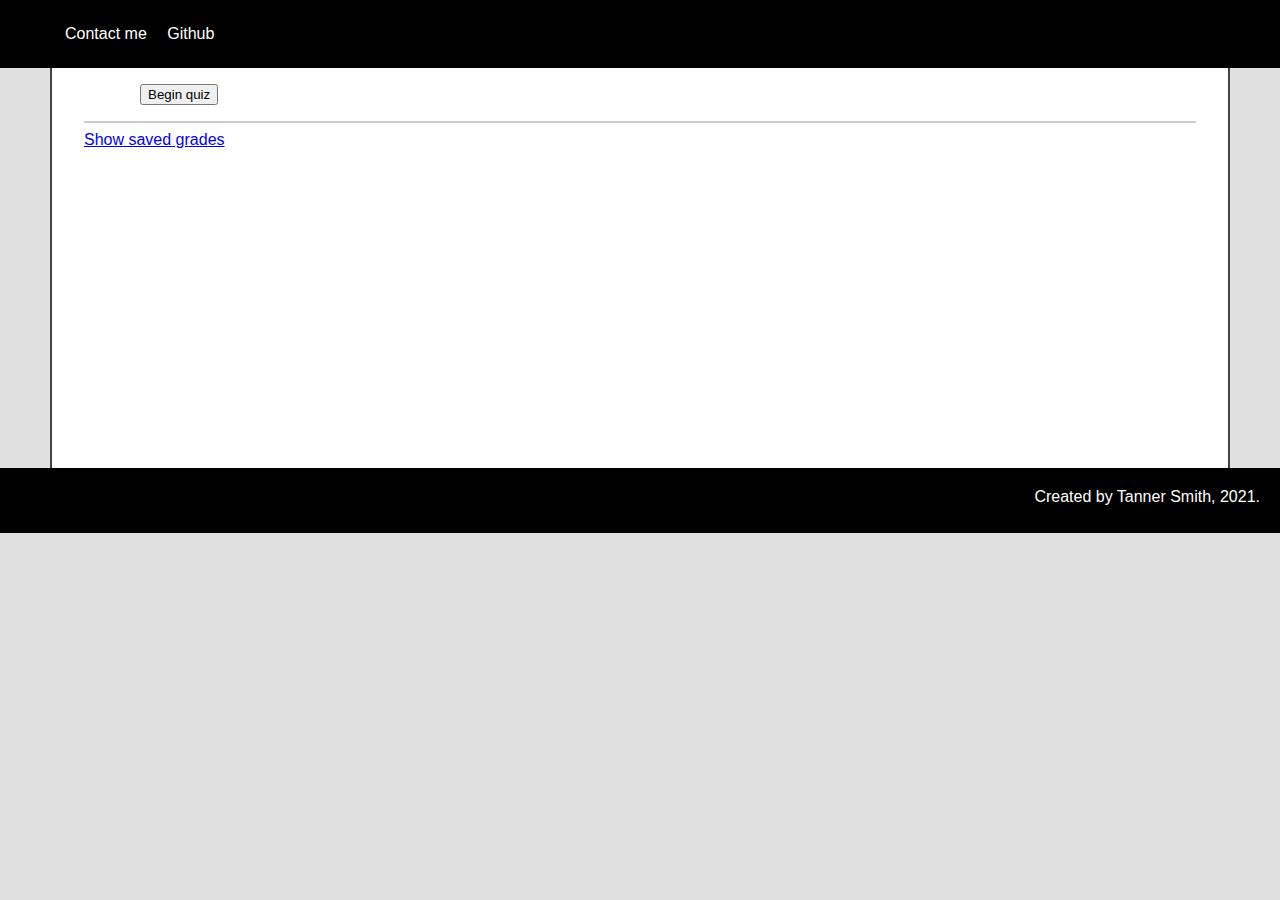
<file: index.html>
<!DOCTYPE html>
<html lang="en">

<head>
  <meta charset="UTF-8">
  <meta name="viewport" content="width=device-width, initial-scale=1.0">
  <meta http-equiv="X-UA-Compatible" content="ie=edge">
  <title>Spanish Quiz</title>
  <link rel="stylesheet" href="./assets/css/style.css">
</head>
  <body>
    <header class="black-nav-bar">
      <ul>
        <li><a href="mailto:tannerlucassmith@gmail.com">Contact me</a></li>
        <li><a href="https://www.github.com/tannerlsmith">Github</a></li>
      </ul>
    </header>

    <main class="main-content">
      <div class="main-nav-bar">
        <ul>
          <button id="start-btn">Begin quiz</button>
          <li id="timer" class="hide"></li>
        </ul>
        <hr>
        <a href="highscore.html" id="hs-link">Show saved grades</a>


      </div>

      <section class="exam-sheet">
        <!-- Questions show -->
      </section>

      <section class="end-quiz">
        <h1>End Quiz</h1>
        <h4 id="show-score"></h4>
        <div class="final-section">
          <form id="form">
            <label>Type initials to save your grade: <input id='save-initials' type='text'></label>
          </form>
        </div>
        <button id="enter-highscores">Save Grade</button>
        <button id="restart-button">Retake Quiz</button>
      </section>

    </main>
    
    <footer class="black-footer-bar">
      <div class="footer">Created by Tanner Smith, 2021.</div>
    </footer>  
  </body>
  
  
  
  <script src="./assets/js/script.js"></script>
</html>
</file>
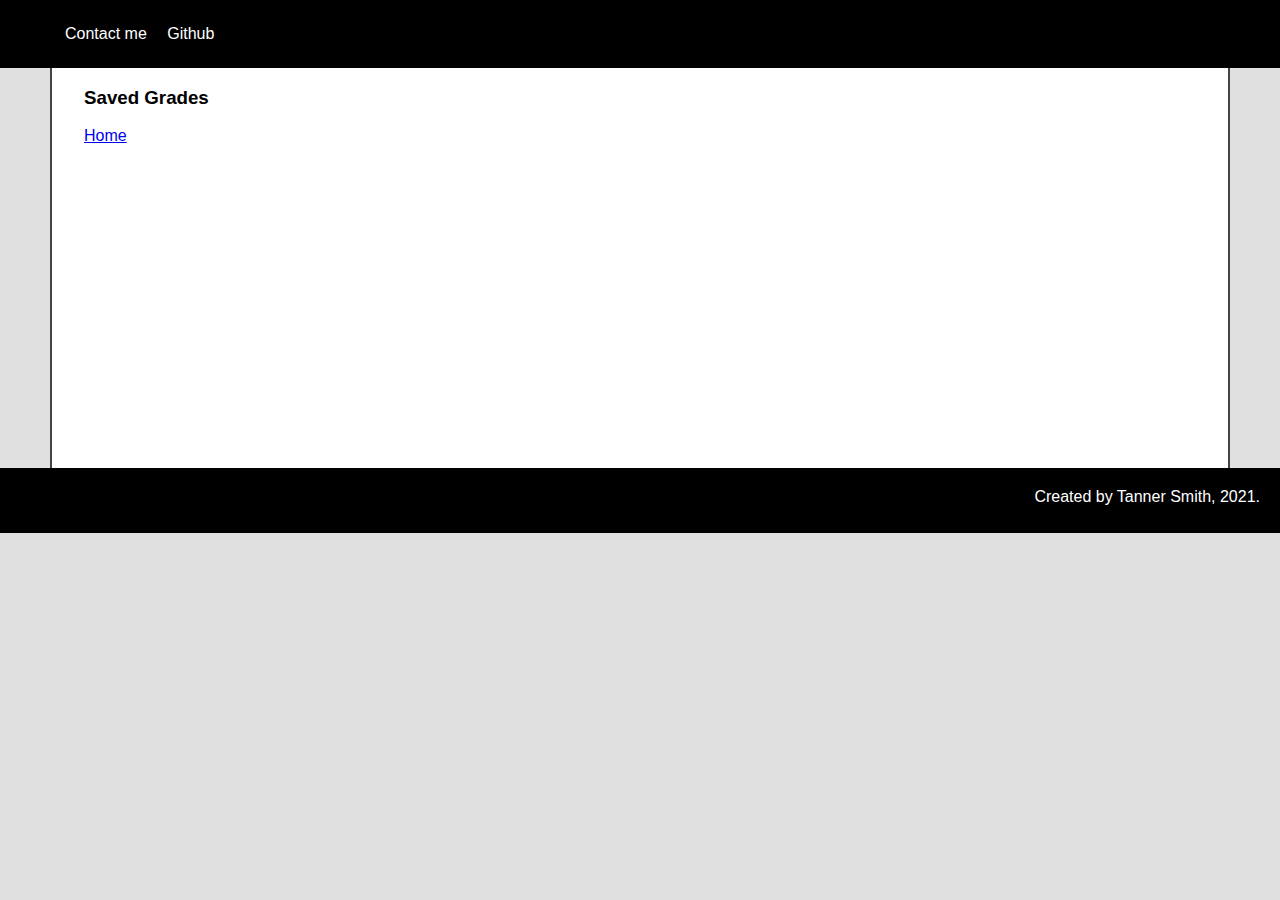
<file: highscore.html>
<!DOCTYPE html>
<html lang="en">
<head>
    <meta charset="UTF-8">
    <meta http-equiv="X-UA-Compatible" content="IE=edge">
    <meta name="viewport" content="width=device-width, initial-scale=1.0">
    <title>HighScores</title>
    <link rel="stylesheet" href="./assets/css/style.css">

</head>
<body>
    <header class="black-nav-bar">
        <ul>
            <li><a href="mailto:tannerlucassmith@gmail.com">Contact me</a></li>
            <li><a href="https://www.github.com/tannerlsmith">Github</a></li>
        </ul>
    </header>
    <main class="main-content">

        <div class="highscores-page">
            <h3>Saved Grades</h3>
            <a href="index.html" id="hs-link">Home</a>
            <div id="show-highscores">

            </div>
        </div>
    </main>
    <footer class="black-footer-bar">
        <div class="footer">Created by Tanner Smith, 2021.</div>
    </footer>  
  

    <script src="./assets/js/highScores.js"></script>
</body>
</html>
</file>
<file: assets/css/style.css>
* {
    box-sizing: border-box;
  }

html {
    height: 100%;
}

body {
    background: #E0E0E0;
    color: var(--grey);
    margin: 0;
    padding: 0;
    display: flex;
    height: 100%;
    flex-direction: column;
    font-family: Verdana, Geneva, Tahoma, sans-serif;
    font-size: 1rem;
    overflow-y: scroll;
}

.black-nav-bar {
    background-color: black;
    padding: 17px;
}

.black-footer-bar {
    background-color: black;
    margin-bottom: 0;
    padding: 20px;
}

.black-nav-bar ul {
    margin: 0;
}

.black-nav-bar li {
    display: inline;
}

.black-nav-bar a {
    color: white;
    text-decoration: none;
    display: inline-block;
    padding: .5em;
}

.black-nav-bar a:hover {
    text-decoration: underline;
    cursor: pointer;
}

hr {
    border: 1px solid #ccc;
    clear: both;
    width: 100%;
}

.main-content {
    float: none;
    height: auto !important;
    padding-right: 2rem;
    padding-left: 2rem;
    margin-top: 0px;
    min-height: 400px;
    clear: both;
    background-color: white;
    margin-left: 50px;
    margin-right: 50px;
    border-left: 2.5px solid #444;
    border-right: 2.5px solid #444;
}

.text-input {
    display: inline-block;
}

.main-nav-bar ul {
    margin: 1em;
}

.main-nav-bar li {
    padding-top: 5px;
    list-style-type: none;
}

.footer {
    float: right;
    margin-bottom: 7px;
    margin-right: 0px;
    color: white;
}

.hide {
    display: none;
}

.end-quiz {
    display: none;
}

#hs-link {
    text-decoration: none;
    font-size: 1em;
    border-style: 1px black;
    text-decoration: underline;
}
</file>
